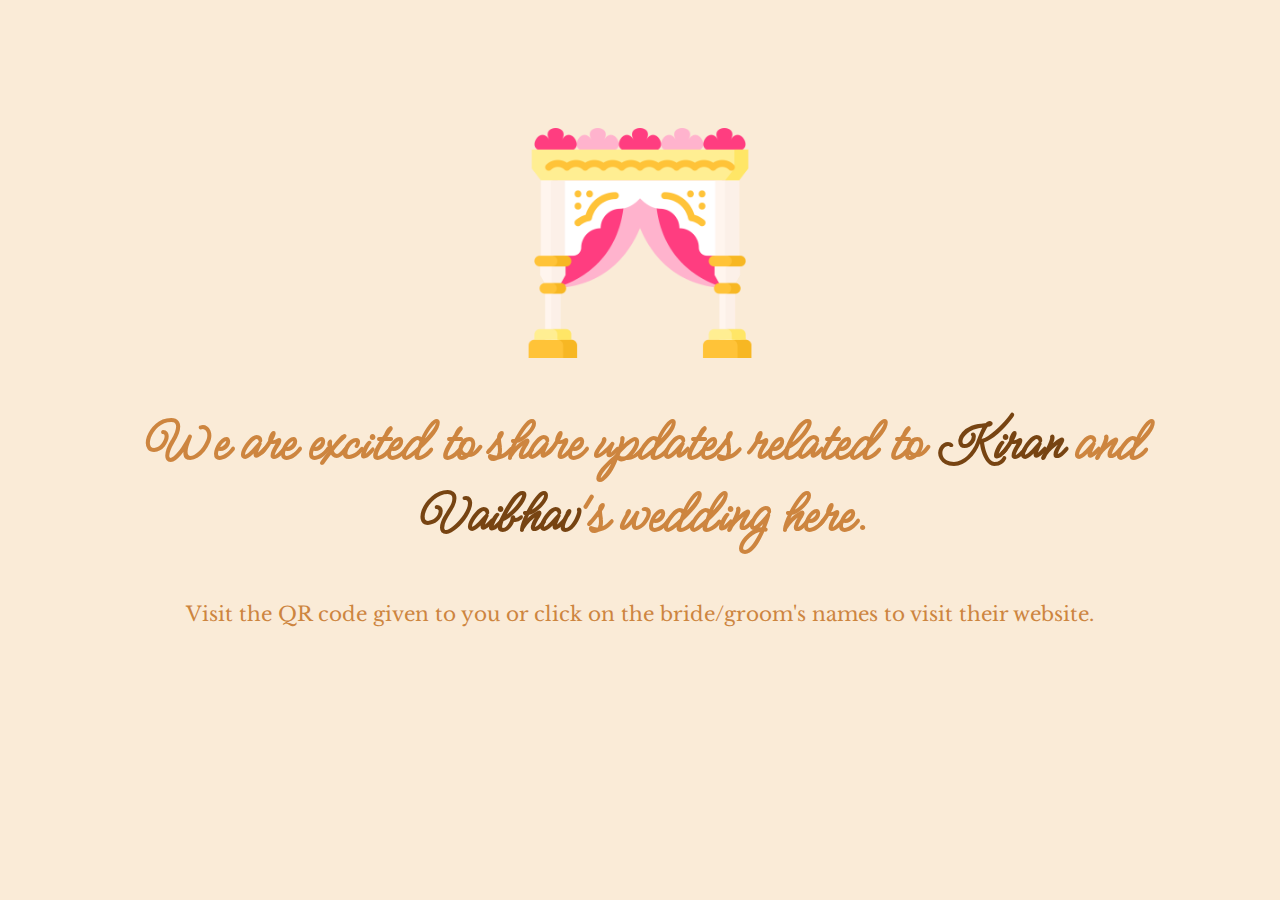
<file: index.html>
<!DOCTYPE html>
<html lang="en">
  <head>
    <meta charset="UTF-8" />
    <meta http-equiv="X-UA-Compatible" content="IE=edge" />
    <meta name="viewport" content="width=device-width, initial-scale=1.0" />
    <link rel="preconnect" href="https://fonts.googleapis.com" />
    <link rel="preconnect" href="https://fonts.gstatic.com" crossorigin />
    <link href="https://fonts.googleapis.com/css2?family=Meow+Script&display=swap" rel="stylesheet" />
    <link href="https://fonts.googleapis.com/css2?family=Libre+Baskerville:ital,wght@0,400;0,700;1,400&display=swap" rel="stylesheet" />
    <title>Kiran Weds Vaibhav</title>
  </head>
  <body>
    <style>
      body {
        margin: 0px !important;
        font-family: 'Gill Sans', 'Gill Sans MT', Calibri, 'Trebuchet MS', sans-serif;
        padding-left: 5%;
        padding-right: 5%;
        padding-top: 10%;
        background-color: #faebd7;
        color: #cd853f;
      }
      #main {
        display: flex;
        flex-direction: column;
        justify-content: center;
        align-items: center;
        width: 100%;
      }
      h2 {
        text-align: center;
      }
      img {
        max-width: 20%;
        height: auto;
      }
      a:link {
        color: #774412;
        text-decoration: none;
      }
      a:hover {
        color: #b94e02;
        text-decoration: underline;
      }
      a:visited {
        color: #b94e02;
      }
      .meow-script {
        font-family: 'Meow Script', cursive;
        font-weight: bolder;
        font-style: normal;
        font-size: 60px;
      }
      .libre-baskerville-regular {
        font-family: 'Libre Baskerville', serif;
        font-weight: 400;
        font-style: normal;
      }
      @media only screen and (max-width: 768px) {
        img {
          max-width: 50%;
        }
      }
    </style>
    <div id="main">
      <img src="./mandap.png" alt="Logo" />
      <h2 class="meow-script">
        We are excited to share updates related to
        <a href="/kiran/"> Kiran </a>
        and
        <a href="/vaibhav/"> Vaibhav</a>'s wedding here.
      </h2>
      <span class="libre-baskerville-regular" style="font-size: 20px">Visit the QR code given to you or click on the bride/groom's names to visit their website.</span>
    </div>
  </body>
</html>
</file>
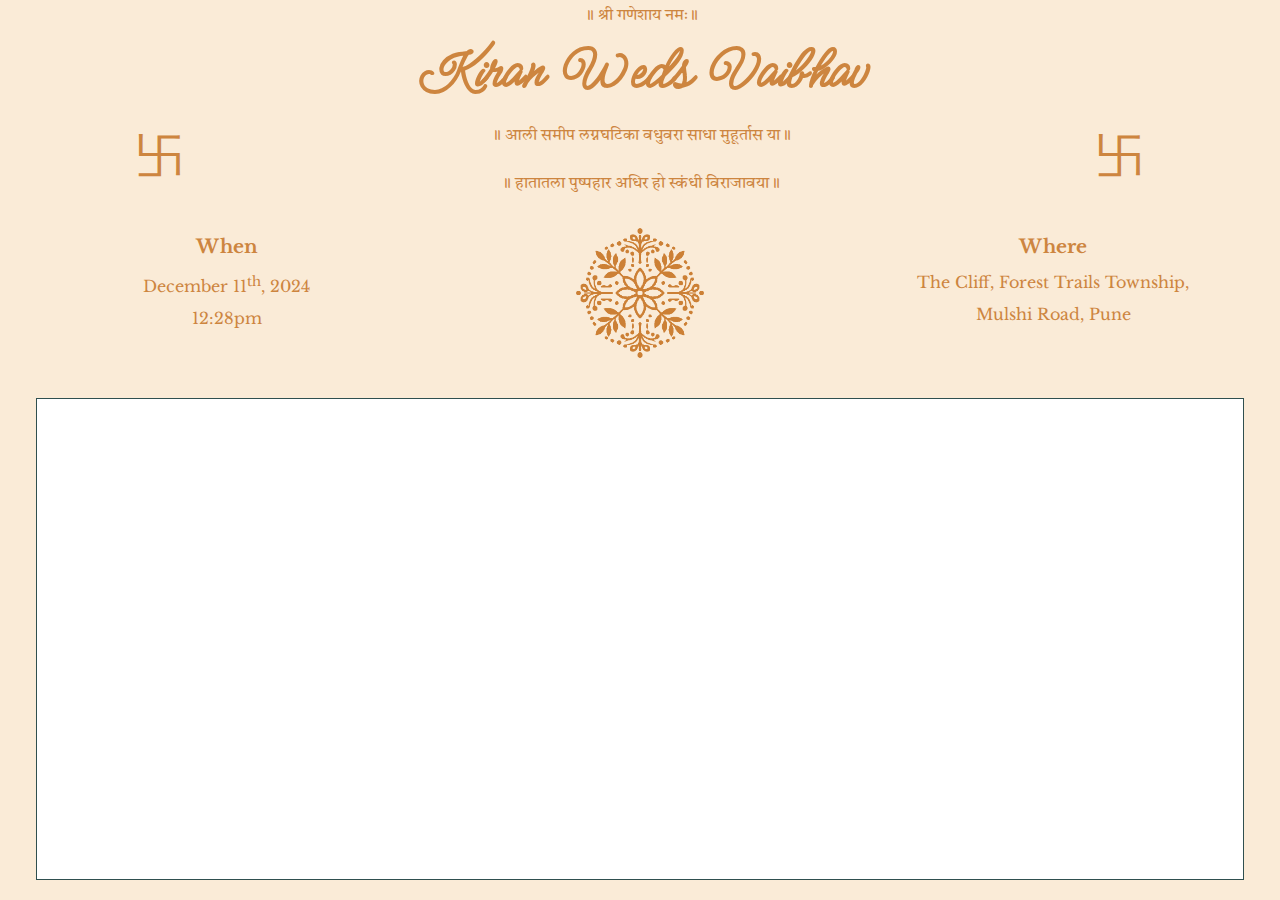
<file: kiran/index.html>
<!DOCTYPE html>
<html lang="en">
  <head>
    <meta charset="UTF-8" />
    <meta name="viewport" content="width=device-width, initial-scale=1.0" />
    <title>Kiran Weds Vaibhav</title>
    <link rel="shortcut icon" href="../favicon.ico" type="image/x-icon" />
    <link rel="stylesheet" href="../main.css" />
    <link rel="preconnect" href="https://fonts.googleapis.com" />
    <link rel="preconnect" href="https://fonts.gstatic.com" crossorigin />
    <link href="https://fonts.googleapis.com/css2?family=Meow+Script&display=swap" rel="stylesheet" />
    <link href="https://fonts.googleapis.com/css2?family=Libre+Baskerville:ital,wght@0,400;0,700;1,400&display=swap" rel="stylesheet" />
    <link href="https://fonts.googleapis.com/css2?family=Tiro+Devanagari+Marathi:ital@0;1&display=swap" rel="stylesheet" />
  </head>
  <body>
    <p class="devanagari-regular">॥ श्री गणेशाय नमः॥</p>
    <h1 class="meow-script" style="font-size: 60px">Kiran Weds Vaibhav</h1>
    <main>
      <div class="shlok">
        <div class="side">
          <p class="devanagari-regular">卐</p>
        </div>
        <div class="center">
          <p class="devanagari-regular">॥ आली समीप लग्नघटिका वधुवरा साधा मुहूर्तास या ॥</p>
          <p class="devanagari-regular">॥ हातातला पुष्पहार अधिर हो स्कंधी विराजावया ॥</p>
        </div>
        <div class="side">
          <p class="devanagari-regular">卐</p>
        </div>
      </div>
      <div class="details">
        <div class="col-4 when">
          <h3 class="libre-baskerville-bold">When</h3>
          <p class="libre-baskerville-regular">December 11<sup>th</sup>, 2024</p>
          <p class="libre-baskerville-regular">12:28pm</p>
        </div>
        <div class="col-4 decor">
          <img src="../vaibhav/centerpiece-decoration.png" alt="Centerpiece" class="centerpiece" />
        </div>
        <div class="col-4 where">
          <h3 class="libre-baskerville-bold">Where</h3>
          <p class="libre-baskerville-regular">The Cliff, Forest Trails Township,</p>
          <p class="libre-baskerville-regular">Mulshi Road, Pune</p>
        </div>
      </div>
      <div class="google-map">
        <iframe
          src="https://www.google.com/maps/embed?pb=!1m18!1m12!1m3!1d3783.4893712195985!2d73.73866357519135!3d18.506774882584082!2m3!1f0!2f0!3f0!3m2!1i1024!2i768!4f13.1!3m3!1m2!1s0x3bc2bdda1bb63b65%3A0x1086304c96883dc3!2sThe%20Cliff!5e0!3m2!1sen!2sin!4v1728816843657!5m2!1sen!2sin"
          width="600"
          height="450"
          style="border: 0"
          allowfullscreen=""
          loading="lazy"
          referrerpolicy="no-referrer-when-downgrade"
        ></iframe>
      </div>
    </main>
  </body>
  <script></script>
</html>
</file>
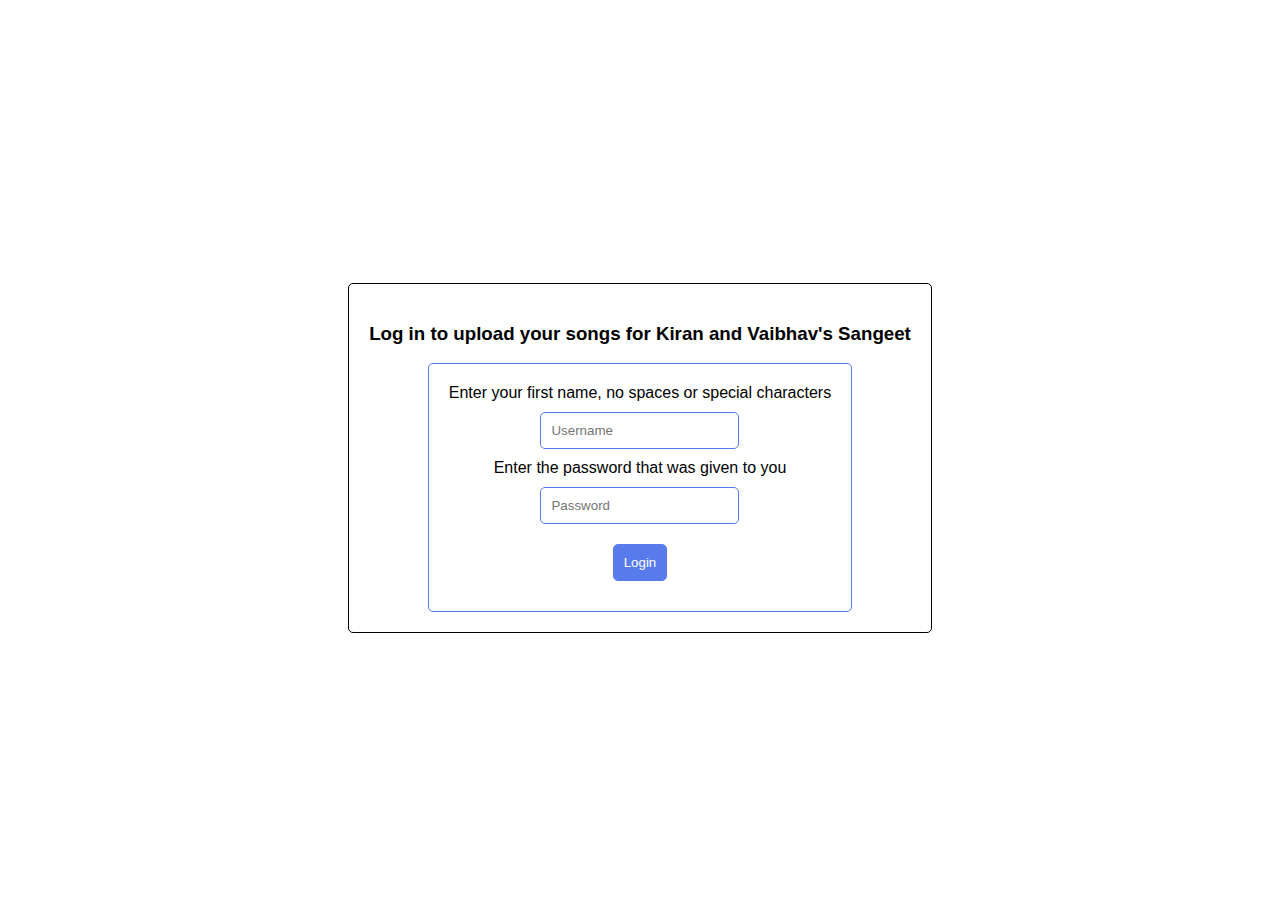
<file: upload/index.html>
<!DOCTYPE html>
<html lang="en">
  <head>
    <meta charset="UTF-8" />
    <meta name="viewport" content="width=device-width, initial-scale=1.0" />
    <title>Upload your songs for Kiran and Vaibhav's Sangeet</title>
  </head>
  <body>
    <script defer src="./app.js"></script>
    <div class="container">
      <div id="login-form-container">
        <h3>Log in to upload your songs for Kiran and Vaibhav's Sangeet</h3>
        <form id="login-form">
          <label for="username">Enter your first name, no spaces or special characters</label>
          <input placeholder="Username" type="text" id="username" name="username" />
          <label for="password">Enter the password that was given to you</label>
          <input placeholder="Password" type="password" id="password" name="password" />
          <button type="submit">Login</button>
        </form>
      </div>
      <div id="file-upload-container" class="hidden">
        <h3>Upload your song</h3>
        <p>Only .mp3 and .wav files are allowed</p>
        <div id="loader">
          <span id="loader-spinner"></span>
        </div>
        <form id="file-upload-form">
          <label for="file-upload">Select your song file (max limit: 10mb)</label>
          <input type="file" id="file-upload" name="file-upload" accept=".mp3, .wav" />
          <button type="submit" disabled>Upload</button>
        </form>
      </div>
    </div>
    <style>
      body {
        font-family: 'Lucida Sans', 'Lucida Sans Regular', 'Lucida Grande', 'Lucida Sans Unicode', Geneva, Verdana, sans-serif;
      }
      .container {
        display: flex;
        flex-direction: column;
        justify-content: center;
        align-items: center;
        height: 100vh;
      }
      #login-form-container {
        display: flex;
        flex-direction: column;
        justify-content: center;
        align-items: center;
        padding: 20px;
        border: 1px solid #000;
        border-radius: 5px;
      }
      #login-form {
        display: flex;
        flex-direction: column;
        justify-content: center;
        align-items: center;
        padding: 20px;
        border: 1px solid #577bea;
        border-radius: 5px;
      }

      #login-form input {
        margin: 10px;
        padding: 10px;
        border: 1px solid #577bea;
        border-radius: 5px;
      }

      #login-form button {
        margin: 10px;
        padding: 10px;
        border: 1px solid #577bea;
        border-radius: 5px;
        background-color: #577bea;
        color: #fff;
        cursor: pointer;
      }

      #file-upload-container {
        display: flex;
        flex-direction: column;
        justify-content: center;
        align-items: center;
        padding: 20px;
        border: 1px solid #000;
        border-radius: 5px;
      }

      #file-upload-form {
        display: flex;
        flex-direction: column;
        justify-content: center;
        align-items: center;
        padding: 20px;
        border: 1px solid #000;
        border-radius: 5px;
      }

      #file-upload {
        margin: 10px;
        padding: 10px;
        border: 1px solid #577bea;
        border-radius: 5px;
      }

      #file-upload-form button {
        margin: 10px;
        padding: 10px;
        border: 1px solid #577bea;
        border-radius: 5px;
        background-color: #577bea;
        color: #fff;
        cursor: pointer;
      }

      #file-upload-form button:disabled {
        background-color: #ccc;
        color: #000;
        cursor: not-allowed;
        border: 1px solid #f34b4b;
        color: #f34b4b;
      }

      .hidden {
        display: none !important;
      }

      #loader {
        display: flex;
        justify-content: center;
        align-items: center;
        height: 100px;
        width: 100%;
        border-radius: 5px;
      }

      #loader-spinner {
        display: none;
        border: 5px solid #f3f3f3;
        border-top: 5px solid #577bea;
        border-radius: 50%;
        width: 50px;
        height: 50px;
        animation: spin 1s ease-in-out infinite;
      }

      #loader-spinner.show {
        display: flex;
      }

      @keyframes spin {
        0% {
          transform: rotate(0deg);
        }
        100% {
          transform: rotate(360deg);
        }
      }
    </style>
  </body>
</html>
</file>
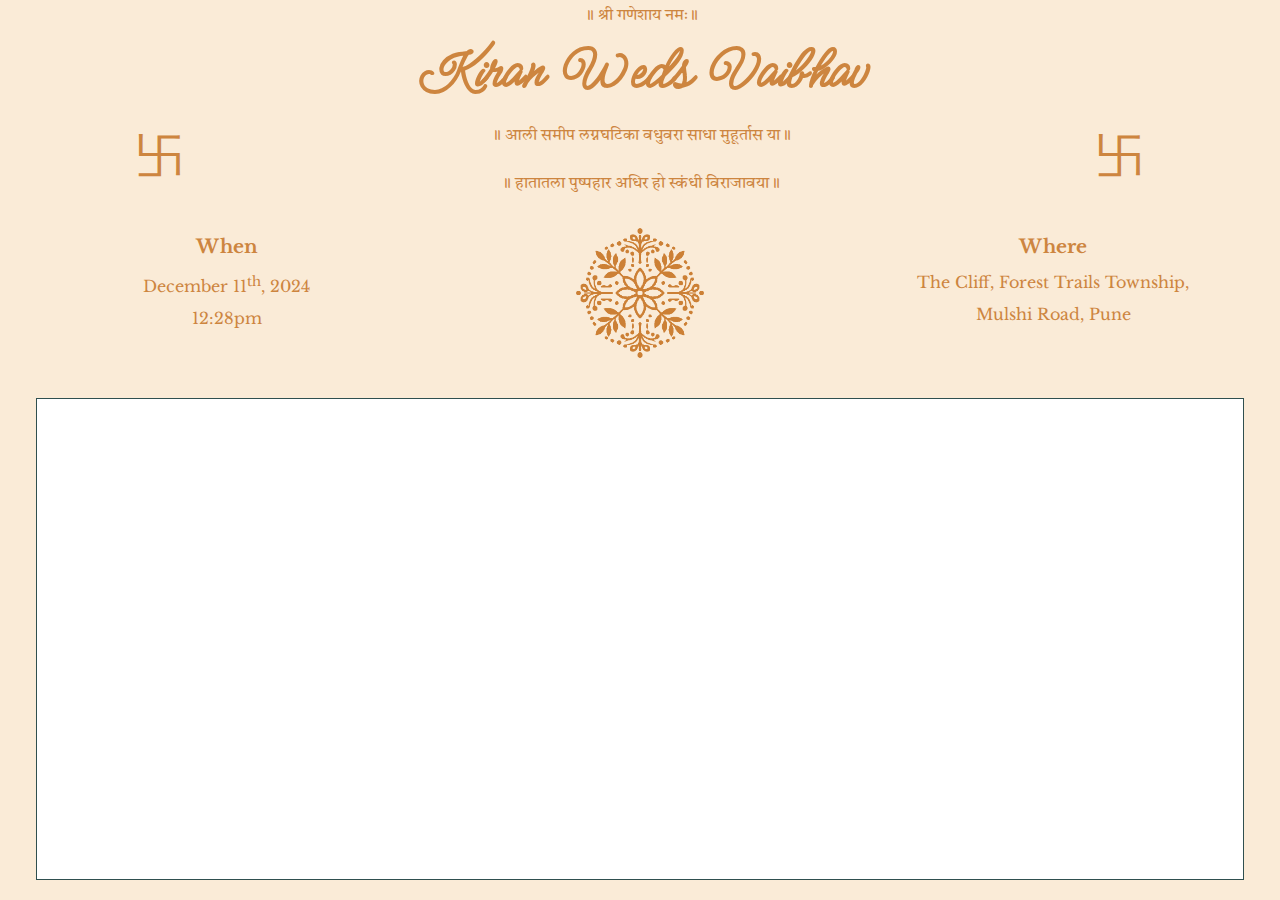
<file: vaibhav/index.html>
<!DOCTYPE html>
<html lang="en">
  <head>
    <meta charset="UTF-8" />
    <meta name="viewport" content="width=device-width, initial-scale=1.0" />
    <title>Kiran Weds Vaibhav</title>
    <link rel="shortcut icon" href="../favicon.ico" type="image/x-icon" />
    <link rel="stylesheet" href="../main.css" />
    <link rel="preconnect" href="https://fonts.googleapis.com" />
    <link rel="preconnect" href="https://fonts.gstatic.com" crossorigin />
    <link href="https://fonts.googleapis.com/css2?family=Meow+Script&display=swap" rel="stylesheet" />
    <link href="https://fonts.googleapis.com/css2?family=Libre+Baskerville:ital,wght@0,400;0,700;1,400&display=swap" rel="stylesheet" />
    <link href="https://fonts.googleapis.com/css2?family=Tiro+Devanagari+Marathi:ital@0;1&display=swap" rel="stylesheet" />
  </head>
  <body>
    <p class="devanagari-regular">॥ श्री गणेशाय नमः॥</p>
    <h1 class="meow-script" style="font-size: 60px">Kiran Weds Vaibhav</h1>
    <main>
      <div class="shlok">
        <div class="side">
          <p class="devanagari-regular">卐</p>
        </div>
        <div class="center">
          <p class="devanagari-regular">॥ आली समीप लग्नघटिका वधुवरा साधा मुहूर्तास या ॥</p>
          <p class="devanagari-regular">॥ हातातला पुष्पहार अधिर हो स्कंधी विराजावया ॥</p>
        </div>
        <div class="side">
          <p class="devanagari-regular">卐</p>
        </div>
      </div>
      <div class="details">
        <div class="col-4 when">
          <h3 class="libre-baskerville-bold">When</h3>
          <p class="libre-baskerville-regular">December 11<sup>th</sup>, 2024</p>
          <p class="libre-baskerville-regular">12:28pm</p>
        </div>
        <div class="col-4 decor">
          <img src="./centerpiece-decoration.png" alt="Centerpiece" class="centerpiece" />
        </div>
        <div class="col-4 where">
          <h3 class="libre-baskerville-bold">Where</h3>
          <p class="libre-baskerville-regular">The Cliff, Forest Trails Township,</p>
          <p class="libre-baskerville-regular">Mulshi Road, Pune</p>
        </div>
      </div>
      <div id="prewedding-map">
        <button>Show location of Sangeet venue</button>
      </div>
      <div class="google-map">
        <iframe
          src="https://www.google.com/maps/embed?pb=!1m18!1m12!1m3!1d3783.4893712195985!2d73.73866357519135!3d18.506774882584082!2m3!1f0!2f0!3f0!3m2!1i1024!2i768!4f13.1!3m3!1m2!1s0x3bc2bdda1bb63b65%3A0x1086304c96883dc3!2sThe%20Cliff!5e0!3m2!1sen!2sin!4v1728816843657!5m2!1sen!2sin"
          width="600"
          height="450"
          style="border: 0"
          allowfullscreen=""
          loading="lazy"
          referrerpolicy="no-referrer-when-downgrade"
        ></iframe>
      </div>
    </main>
    <div id="modal" class="modal">
      <div class="modal-content">
        <span class="close-button">&times;</span>
        <p class="libre-baskerville-bold pb-8">The Sangeet ceremony will be held at:</p>
        <p class="libre-baskerville-regular">Nisarga Chhaya,</p>
        <p class="libre-baskerville-regular">Sonterra Studios,</p>
        <p class="libre-baskerville-regular">Bhugaon, Pune</p>
        <div class="google-map">
          <iframe
            src="https://www.google.com/maps/embed?pb=!1m14!1m8!1m3!1d4955.586765245282!2d73.74543873721983!3d18.505275100167598!3m2!1i1024!2i768!4f13.1!3m3!1m2!1s0x3bc2bdd8f1c4f3ad%3A0xac3cc5bf543c7ae9!2sSonterra%20Studios!5e0!3m2!1sen!2sin!4v1728847914026!5m2!1sen!2sin"
            width="600"
            height="450"
            style="border: 0"
            allowfullscreen=""
            loading="lazy"
            referrerpolicy="no-referrer-when-downgrade"
            class="google-map"
          ></iframe>
        </div>
      </div>
    </div>
  </body>
  <script src="./app.js" defer></script>
</html>
</file>
<file: main.css>
html {
    height: 100% !important;
}

body {
    display: flex;
    flex-direction: column;
    background-color: #faebd7;
    color: #cd853f;
    height: 100% !important;
    align-items: center;
    padding: 0px !important;
    margin: 0px !important;
    overflow: hidden !important;
    line-height: 0px !important;
}

.shlok {
    margin-bottom: 20px !important;
    line-height: 1rem !important;
    display: flex;
    flex-direction: row;
    justify-content: space-evenly;
    width: 100%;
}

.shlok .center {
    display: flex;
    flex-direction: column;
    align-items: center;
    flex: 2;
}

.shlok .side {
    display: flex;
    flex-direction: column;
    align-items: center;
    flex: 1;
}

.shlok .side p {
    font-size: 3rem !important;
    height: 100%;
    margin: 0px !important;
    align-items: center;
    display: flex;
}

main {
    width: 100%;
    display: flex;
    flex-direction: column;
    align-items: center;
    flex: 1;
    padding-bottom: 20px;
}

.details {
    flex-direction: row;
    display: flex;
    padding: 0px 20px;
    width: calc(100% - 40px);
}

.details .col-4 {
    display: flex;
    flex-direction: column;
    align-items: center;
    flex: 1;
}

.details h3,
p {
    text-align: center;
}

.centerpiece {
    width: 10vw !important;
}

.google-map {
    display: flex;
    margin-top: 40px;
    padding: 1vw;
    border: 1px solid darkslategray;
    justify-content: center;
    background-color: white;
    flex: 1;
    width: calc(100% - 100px) !important;
}

.google-map iframe {
    width: 100% !important;
    height: auto !important;
}

.meow-script {
    font-family: "Meow Script", cursive;
    font-weight: bolder;
    font-style: normal;
}

h1 {
    display: flex;
}

.libre-baskerville-regular {
    font-family: "Libre Baskerville", serif;
    font-weight: 400;
    font-style: normal;
}

.libre-baskerville-bold {
    font-family: "Libre Baskerville", serif;
    font-weight: 700;
    font-style: normal;
}

.libre-baskerville-regular-italic {
    font-family: "Libre Baskerville", serif;
    font-weight: 400;
    font-style: italic;
}

.devanagari-regular {
    font-family: "Tiro Devanagari Marathi", serif;
    font-weight: 400;
    font-style: normal;
}

.devanagari-regular-italic {
    font-family: "Tiro Devanagari Marathi", serif;
    font-weight: 400;
    font-style: italic;
}


.when {
    order: 1;
}

.decor {
    order: 2;
}

.where {
    order: 3;
}

@media screen and (max-width: 660px) {
    h1 {
        font-size: 50px !important;
    }

    .details {
        flex-direction: column;
    }

    .details * {
        line-height: 0.5rem !important;
    }

    .decor {
        order: 1;
    }

    .when {
        order: 2;
    }

    .where {
        order: 3;
    }

    .shlok .side p {
        font-size: 2rem !important;
    }

    .shlok .center {
        flex: 3 !important;
    }

    .shlok {
        font-size: 0.8rem !important;
    }
}

#prewedding-map {
    display: none;
    padding: 20px 10px;
}

#prewedding-map.show {
    display: flex;
}

#prewedding-map button {
    display: flex;
    border: 2px solid #cd853f;
    background: #faebd7;
    border-radius: 20px;
    height: 40px;
    align-items: center;
    color: #cd853f;
    font-weight: bolder;
    padding: 10px 30px;
    cursor: pointer;
}

.modal {
    display: none;
    position: absolute;
    width: 80vw;
    height: 80vh;
    margin: 10vh 10vw;
    background: #937e61;
    color: #faebd7;
    opacity: 0.8;
    align-items: center;
    justify-content: center;
    flex-direction: column;
}

.modal.show {
    display: flex;
}

.modal .close-button {
    position: absolute;
    top: 10px;
    right: 10px;
    font-size: 40px;
    cursor: pointer;
    padding: 20px 10px;
    background: #cd853f;
    border-radius: 50%;
}

.modal .google-map {
    width: calc(100% - 40px) !important;
}

.pb-8 {
    padding-bottom: 8px;
}

.modal-content {
    display: flex;
    flex: 1;
    flex-direction: column;
    align-items: center;
    justify-content: center;
    padding: 20px;
    width: 100%;
}

@media screen and (max-width: 410px) {
    h1 {
        font-size: 30px !important;
    }

    .details {
        flex-direction: column;
    }

    .details * {
        line-height: 0.5rem !important;
    }

    .decor {
        order: 1;
    }

    .when {
        order: 2;
    }

    .where {
        order: 3;
    }

    .shlok .side p {
        font-size: 2rem !important;
    }

    .shlok .center {
        flex: 3 !important;
    }

    .shlok {
        font-size: 0.6rem !important;
    }
}
</file>
